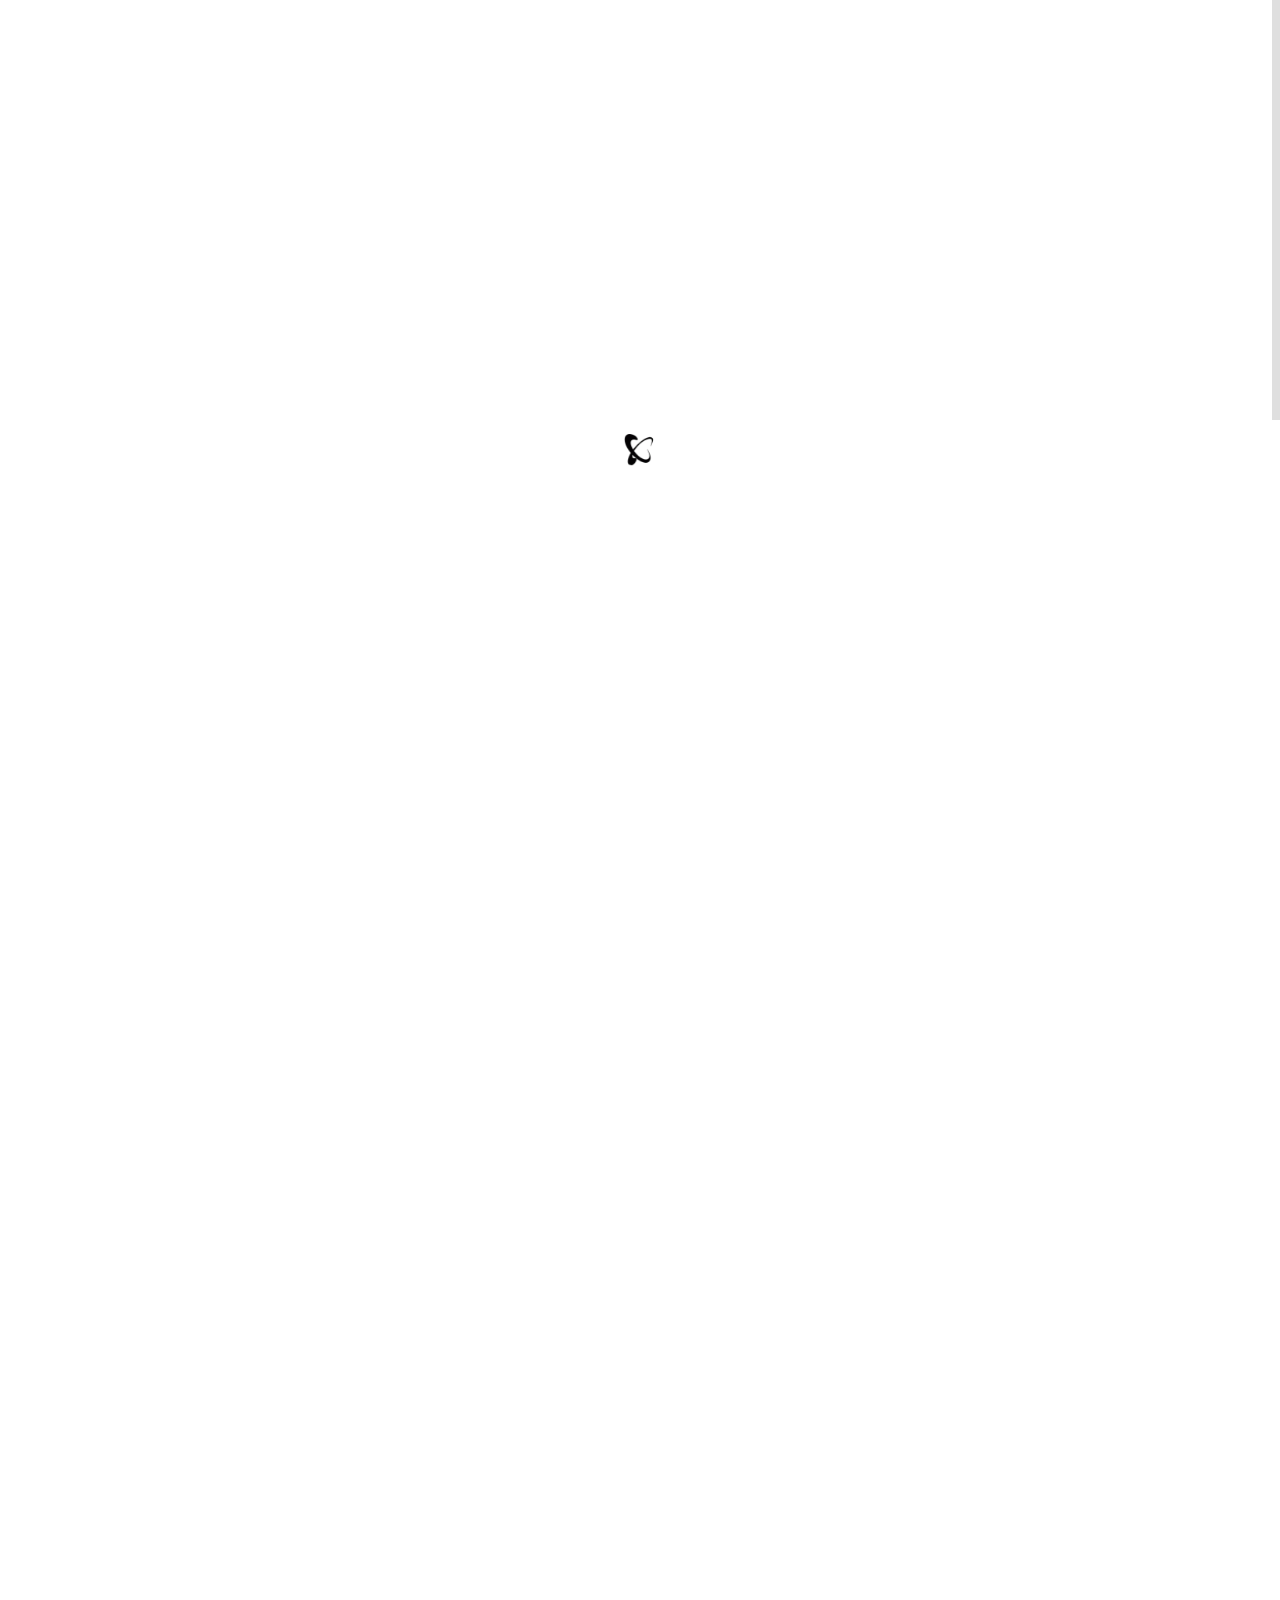
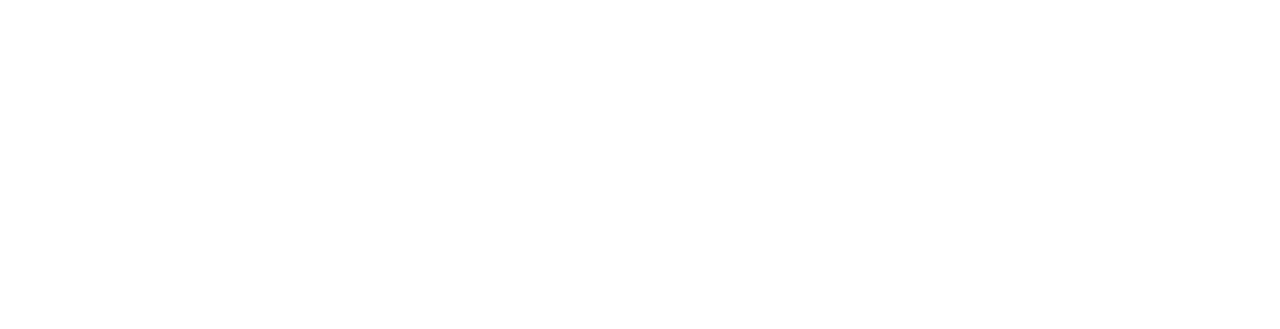
<file: coozies.html>
<!DOCTYPE html>
<html lang="en">
<head>
	
	<meta charset="utf-8">
	<title>Our Coozies</title>
    <meta name="viewport" content="width=device-width, initial-scale=1.0">
	<meta name="description" content="">
	<meta name="author" content="">
	
	<link rel="shortcut icon" href="images/favicon.ico">
    
	<!-- CSS -->
	<link href="css/bootstrap.min.css" rel="stylesheet" type="text/css" />
	<link href="css/flexslider.css" rel="stylesheet" type="text/css" />
	<link href="css/animate.css" rel="stylesheet" type="text/css" media="all" />
    <link href="css/owl.carousel.css" rel="stylesheet">
	<link href="css/style.css" rel="stylesheet" type="text/css" />
	<link href="css/prettyPhoto.css" rel="stylesheet" type="text/css" />
    
	<!-- FONTS -->
	<link href='http://fonts.googleapis.com/css?family=Roboto:400,100,100italic,300,300italic,400italic,500italic,700,500,700italic,900,900italic' rel='stylesheet' type='text/css'>
	<link href="http://netdna.bootstrapcdn.com/font-awesome/4.0.3/css/font-awesome.css" rel="stylesheet">	
    
	<!-- SCRIPTS -->
	<!--[if IE]><script src="http://html5shiv.googlecode.com/svn/trunk/html5.js"></script><![endif]-->
    <!--[if IE]><html class="ie" lang="en"> <![endif]-->
	
	<script src="js/jquery.min.js" type="text/javascript"></script>
	<script src="js/bootstrap.min.js" type="text/javascript"></script>
	<script src="js/jquery.nicescroll.min.js" type="text/javascript"></script>
	<script src="js/superfish.min.js" type="text/javascript"></script>
	<script src="js/jquery.prettyPhoto.js" type="text/javascript"></script>
	<script src="js/jquery.flexslider-min.js" type="text/javascript"></script>
	<script src="js/owl.carousel.js"></script>
	<script src="js/animate.js" type="text/javascript"></script>
	<script src="js/myscript.js" type="text/javascript"></script>

	<!-- Email.Js -->
	<script type="text/javascript">
		(function () {
			// https://dashboard.emailjs.com/admin/account
			emailjs.init({
				publicKey: "JMqcmTAi_82-_1KRs",
			});
		})();
	</script>
	<script type="text/javascript">
		window.onload = function () {
			document.getElementById('contact-form-face').addEventListener('submit', function (event) {
				event.preventDefault();
				// these IDs from the previous steps
				emailjs.sendForm('contact_service', 'contact_form', this)
					.then(() => {
						window.location.reload();
					}, (error) => {
						console.log('FAILED...', error);
					});
			});
		}
	</script>
	<!-- End Email.JS -->

	<script>

		//PrettyPhoto
		jQuery(document).ready(function () {
			$("a[rel^='prettyPhoto']").prettyPhoto();
		});

		//BlackAndWhite
		$(window).load(function () {
			$('.client_img').BlackAndWhite({
				hoverEffect: true, // default true
				// set the path to BnWWorker.js for a superfast implementation
				webworkerPath: false,
				// for the images with a fluid width and height 
				responsive: true,
				// to invert the hover effect
				invertHoverEffect: false,
				// this option works only on the modern browsers ( on IE lower than 9 it remains always 1)
				intensity: 1,
				speed: { //this property could also be just speed: value for both fadeIn and fadeOut
					fadeIn: 300, // 200ms for fadeIn animations
					fadeOut: 300 // 800ms for fadeOut animations
				},
				onImageReady: function (img) {
					// this callback gets executed anytime an image is converted
				}
			});
		});

	</script>
	
	
</head>
<style>
	.grid-container {
		display: grid;
		grid-template-columns: repeat(3, 1fr);
		gap: 0px;
		width: 100vw;
		height: 100vh;
	}

	.grid-item {
		display: flex;
		flex-direction: column;
		align-items: left;
		justify-content: center;
		overflow: hidden;
		/* Prevent overflow of images */
	}

	.grid-item img {
		width: 75%;
		height: auto;

	}

	.caption {
		margin-top: 10px;
		margin-bottom: 10px;
		font-size: 14px;
		font-weight: bold;
		color: #000000;
		text-align: center;
		padding-right: 120px;
	}

	/* On getting mobile view image and text in the center of the colomn */

	/* Responsive design for smaller screens */
	@media (max-width: 767px) {
		.grid-container {
			grid-template-columns: repeat(2, 1fr);
			width: 100vw;
			height: 50vh;
		}

		.grid-item img {
			width: 100%;
			height: auto;
			align-content: center;
			padding-right: 25px;
		}

		.grid-item {
			align-items: center;
		}

		.caption {
			padding-right: 25px;
			white-space: nowrap;
			overflow: hidden;
		}
	}

	@media (max-width: 479px) {
		.grid-container {
			grid-template-columns: repeat(2, 1fr);
			width: 100vw;
			height: 50vh;
		}

		.grid-item img {
			width: 100%;
			height: auto;
			align-content: center;
			padding-right: 25px;
		}

		.grid-item {
			align-items: center;
		}

		.caption {
			padding-right: 25px;
			white-space: nowrap;
			overflow: hidden;
		}
	}
</style>
<body>

<!-- PRELOADER -->
<img id="preloader" src="images/preloader.gif" alt="" />
<!-- //PRELOADER -->
<div class="preloader_hide">

	<!-- PAGE -->
	<div id="page" class="single_page">
	
		<!-- HEADER -->
		<header>
			
			<!-- MENU BLOCK -->
			<div class="menu_block">
			
				<!-- CONTAINER -->
				<div class="container clearfix">
					
					<!-- LOGO -->
					<div class="logo pull-left">
						<a href="index.html"><span class="b1">Rich Dog</span> <span class="b5">Apparal</span></a>
					</div><!-- //LOGO -->
					
					<!-- SEARCH FORM -->
					<!-- SEARCH FORM -->
					
					<!-- MENU -->
					<div class="pull-right">
						<nav class="navmenu center">
							<ul>
								<li class="first scroll_btn"><a href="index.html">Home</a></li>
								<li class="scroll_btn"><a href="index.html#about">About Us</a></li>
								<li class="scroll_btn"><a href="index.html#projects">Apparal</a></li>
								<li class="scroll_btn"><a href="index.html#team">Team</a></li>
								<li class="scroll_btn last"><a href="index.html#contacts">Contacts</a></li>
								<li class="sub-menu active">
									<a href="javascript:void(0);">Pages</a>
									<ul>
										<li><a href="hats.html">Hats</a></li>
										<li class="active"><a href="coozies.html">Coozies</a></li>
									</ul>
								</li>
							</ul>
						</nav>
					</div><!-- //MENU -->
				</div><!-- //MENU BLOCK -->
			</div><!-- //CONTAINER -->
		</header><!-- //HEADER -->
		
		
		<!-- BREADCRUMBS -->
		<section class="breadcrumbs_block clearfix parallax">
			<div class="container center">
				<h2><b>Our</b> Coozies</h2>
				<a href="#contacts">
					<p>To purchase any of our coozies, please contact us at the bottom of the page!</p>
				</a>
			</div>
		</section><!-- //BREADCRUMBS -->
		
		
		<!-- BLOG -->
		<section id="blog">
			
			<!-- CONTAINER -->
			<div class="container">
				
				<!-- ROW -->
				<div class="row">
				
					<!-- BLOG BLOCK -->
					<div class="blog_block col-lg-9 col-md-9 padbot50">

						<div class="grid-container">
							<div class="grid-item">
								<img src="images/RichDog/coozie.jpeg" alt="Image 1">
								<div class="caption">Coozie 1</div>
							</div>
							<div class="grid-item">
								<img src="images/RichDog/bluecoozie.jpeg" alt="Image 2">
								<div class="caption">Coozie 2</div>
							</div>
						</div>
						
						<!-- PAGINATION -->
						<!-- <ul class="pagination clearfix">
							<li class="active"><a href="javascript:void(0);">1</a></li>
							<li><a href="javascript:void(0);">2</a></li>
							<li><a href="javascript:void(0);">3</a></li>
							<li><a href="javascript:void(0);">4</a></li>
							<li><a href="javascript:void(0);">5</a></li>
							<li><a href="javascript:void(0);">. . .</a></li>
							<li><a href="javascript:void(0);">75</a></li>
						</ul> -->
						<!-- //PAGINATION -->
					</div><!-- //BLOG BLOCK -->
				</div><!-- //ROW -->
			</div><!-- //CONTAINER -->
		</section><!-- //BLOG -->
	</div><!-- //PAGE -->

	
	<!-- CONTACTS -->
	<section id="contacts">
	</section><!-- //CONTACTS -->
	
	<!-- FOOTER -->
	<footer>
	
		<!-- CONTAINER -->
		<div class="container">
	
			<!-- ROW -->
			<div class="row" data-appear-top-offset="-200" data-animated="fadeInUp">
	
				<div class="col-lg-4 col-md-4 col-sm-6 padbot30">
					<h4><b>Featured</b> posts</h4>
					<div class="recent_posts_small clearfix">
						<div class="post_item_img_small">
							<img src="images/RichDog/koko.png" alt="" />
						</div>
						<div class="post_item_content_small">
							<a class="title" href="https://www.instagram.com/p/C-Fw8anOgZK/?hl=en">Spoiled & #richdog</a>
							<ul class="post_item_inf_small">
								<li>31 July 2024</li>
							</ul>
						</div>
					</div>
					<div class="recent_posts_small clearfix">
						<div class="post_item_img_small">
							<img src="images/RichDog/ry.png" alt="" />
						</div>
						<div class="post_item_content_small">
							<a class="title" href="https://www.instagram.com/p/C9VFifnOlJ4/?hl=en">Keep your beers cool!</a>
							<ul class="post_item_inf_small">
								<li>12 July 2024</li>
							</ul>
						</div>
					</div>
					<div class="recent_posts_small clearfix">
						<div class="post_item_img_small">
							<img src="images/RichDog/store.png" alt="" />
						</div>
						<div class="post_item_content_small">
							<a class="title"
								href="https://www.instagram.com/p/C8pOXaNugKS/?hl=en">#germanshorthairedpointer</a>
							<ul class="post_item_inf_small">
								<li>25 June 2024</li>
							</ul>
						</div>
					</div>
				</div>
	
				<div class="col-lg-4 col-md-4 col-sm-6 padbot30 foot_about_block">
					<h4><b>About</b> us</h4>
					<p>We value people over profits, quality over quantity, and keeping it real. As such, we deliver an
						unmatched working relationship with our clients.</p>
					<p>Our team is intentionally small, eclectic, and skilled; with our in-house expertise, we provide
						sharp, comfortable, and affordable apparal for all ages</p>
					<ul class="social">
						<h4><b>Socials</b></h4>
						<li><a href="https://www.instagram.com/richdogapparel/"><img src="images/insta.png"></img></a></li>
					</ul>
				</div>
	
				<div class="respond_clear"></div>
	
				<div class="col-lg-4 col-md-4 padbot30">
					<h4><b>Contacts</b> Us</h4>
	
					<h2>By Email</h2>
	
					<!-- CONTACT FORM -->
					<div class="span9 contact_form">
						<div id="note"></div>
						<div id="fields">
							<form id="contact-form-face" class="clearfix" action="#">
								<input type="text" name="from_name" value="Email"
									onFocus="if (this.value == 'Email') this.value = '';"
									onBlur="if (this.value == '') this.value = 'Email';" />
								<textarea name="message" id="emailText"
									onFocus="if (this.value == 'Message') this.value = '';"
									onBlur="if (this.value == '') this.value = 'Message';">Message</textarea>
								<input class="contact_btn" type="submit" value="Send message" />
							</form>
						</div>
	
						<h2>By Phone</h2>
	
						<div class="foot_about_block">
							<p>563-258-1296</p>
						</div>
					</div><!-- //CONTACT FORM -->
				</div>
			</div><!-- //ROW -->
		</div><!-- //CONTAINER -->
	</footer><!-- //FOOTER -->
	
	
	
	</div>
	
	</body>
	
	</html>
</file>
<file: css/style.css>
/*-----------------------------------------------------------------------------------*/
/*	GENERAL STYLING
/*-----------------------------------------------------------------------------------*/
::selection {background: #000; color:#fff;}
::-moz-selection {background: #000; color:#fff;}

footer ::selection {background: #fff; color:#000;}
footer ::-moz-selection {background: #fff; color:#000;}

.breadcrumbs_block ::selection {background: #fff; color:#000;}
.breadcrumbs_block ::-moz-selection {background: #fff; color:#000;}

.cleancode_block ::selection {background: #fff; color:#000;}
.cleancode_block ::-moz-selection {background: #fff; color:#000;}



body {
	overflow-x:hidden;
	position:relative;
	margin: 0;
	padding:0;
	font-family: 'Roboto', sans-serif;
	font-weight:300;
	font-size: 13px;
	line-height: 20px;
	color: #666;
	background-color:#fff;
}
#page {overflow-x:hidden; position:relative; z-index:5;}

.preloader_hide {opacity:0;}
#preloader {position:fixed; left:50%; top:50%; width:32px; height:32px; margin:-16px 0 0 -16px; display:block;}

section {background-color:#fff;}

.container {padding-left:0; padding-right:0;}

.parallax {
	background-position:0 0;
	width:100%;
	background-attachment:fixed !important;
}

a, input, select, textarea {
	vertical-align:top;
	outline:none !important;
	-webkit-appearance: none;
	-webkit-border-radius: 0;
}

select:-moz-focusring {
    color: transparent;
	outline:none !important;
    text-shadow: 0 0 0 #000 !important;
	border:0 !important;
}

textarea {resize: none;}

img {
	outline:0;
	vertical-align:top;
	border:0;
	max-width:100.1%;
	height:auto;
}

a {color:#999; transition: all 0.3s ease-in-out; -webkit-transition: all 0.3s ease-in-out;}
a:hover, a:focus {text-decoration:none; color:#333;}




.margbot0 {margin-bottom:0;}
.margbot5 {margin-bottom:5px !important;}
.margbot10 {margin-bottom:10px;}
.margbot20 {margin-bottom:20px;}
.margbot25 {margin-bottom:25px;}
.margbot30 {margin-bottom:30px !important;}
.margbot40 {margin-bottom:40px;}
.margbot50 {margin-bottom:50px;}
.margbot60 {margin-bottom:60px;}
.margbot70 {margin-bottom:70px;}
.margbot80 {margin-bottom:80px;}

.pad0 {padding:0 !important;}
.padbot0 {padding-bottom:0 !important;}
.padbot10 {padding-bottom:10px !important;}
.padbot20 {padding-bottom:20px !important;}
.padbot30 {padding-bottom:30px !important;}
.padbot40 {padding-bottom:40px !important;}
.padbot50 {padding-bottom:50px !important;}
.padbot60 {padding-bottom:60px !important;}
.padbot70 {padding-bottom:70px !important;}
.padbot80 {padding-bottom:80px !important;}
.padtop0 {padding-top:0 !important;}

.overlay {
	position:absolute;
	z-index:1;
	left:0;
	top:0;
	width:100%;
	height:100%;
	background-color: rgba(48,166,124,0.5);
}
.relative_block {position:relative; z-index:5;}








/*-----------------------------------------------------------------------------------*/
/*	TYPOGRAPHY
/*-----------------------------------------------------------------------------------*/
hr {border-color:#ededed;}

ul, ol {padding:0; margin:0;}
li {padding:0; margin:0; list-style:none;}

p {margin:0 0 20px;}


h1, h2, h3, h4, h5, h6 {
	margin-top:0;
	font-family: 'Roboto', sans-serif;
	text-transform:none;
	font-weight:300;
	color:#333;
}
h1 {margin:0 0 26px; line-height:46px; font-size:46px;}
h2 {margin:0 0 26px; line-height:40px; font-size:40px;}
h2 b {font-weight:500;}
h3 {margin:0 0 21px; line-height:25px; font-size:22px;}
h3 b {font-weight:900;}
h4 {margin:0 0 34px; line-height:25px; font-size:20px;}
h4 b {font-weight:500;}
h5 {margin:0 0 15px; line-height:20px; font-size:15px;}
h6 {margin:0 0 15px; line-height:20px; font-size:12px;}

.center {text-align:center;}
.right {text-align:right;}

.color_text {color:#30a67c;}
.color_dark {color:#505050;}
.color_light {color:#979797;}
.color_white {color:#fff;}
.color_red {color:#c10707;}
.color_yellow {color:#fec400;}

.color_bg {background:#30a67c;}

/* __________ blockquote __________ */
blockquote {position:relative; margin: 0 0 13px; padding:0 0 0 47px; border:0; font-style:italic; font-size:16px; color:#979797;}
blockquote:before {content:'“'; position:absolute; left:15px; top:13px; font-style:italic; font-size:70px; color:#979797;}






/*-----------------------------------------------------------------------------------*/
/*	SHORTCODES
/*-----------------------------------------------------------------------------------*/
/* __________ Buttons __________ */
.btn {
	margin: 0;
	padding: 24px 27px 22px;
	border:2px solid #ccc;
	border-radius: 0;
	box-shadow: none;
	text-transform:uppercase;
	font-weight: 900;
	line-height: 20px;
	font-size: 13px;
	color:#999;
	text-shadow: none;
	background-image: none !important;
	transition: all 0.3s ease-in-out;
	-webkit-transition: all 0.3s ease-in-out;
}
.btn:focus, .btn:hover {color:#333; border-color:#333;}

.btn-active {background-color:#888888; color:#fff; border-color:#1c1c1c;}
.btn-active:hover {color:#fff;}


.btn-lg {padding:19px 30px; font-size:18px;}
.btn-sm {padding: 6px 20px 5px; font-size:13px;}
.btn-xs {padding: 2px 15px 3px; font-size:11px;}


.btn_shortcodes .btn {margin:0 7px 10px 0;}
.btn_shortcodes .btn:last-child {margin-right:0;}


.ie .btn, .ie .btn-default {filter:none !important;}






/* __________ breadcrumb __________ */
.breadcrumbs_block {
	padding:81px 0;
	background-image:url(../images/clean_code_bg.jpg);
	background-repeat:no-repeat;
	background-size:cover;
}
.breadcrumbs_block h2 {
	margin-bottom:15px;
	line-height:80px;
	font-size:80px;
	color:#fff;
}
.breadcrumbs_block p {
	margin:0;
	line-height:34px;
	font-size:26px;
	color:#999;
}










/*-----------------------------------------------------------------------------------*/
/*	HEADER
/*-----------------------------------------------------------------------------------*/
header {
	position:relative;
	height:80px;
	background-color:#fff;
}


/* __________ Logo __________ */
.logo {float:left;}
.logo a {
	text-transform:uppercase;
	line-height:80px;
	font-size:26px;
	color:#333;
}
.logo a span {
	display:inline-block;
	padding-right:18px;
}
.logo a span.b1 {font-weight:900;}
.logo a span.b2 {font-weight:700;}
.logo a span.b3 {font-weight:400;}
.logo a span.b4 {font-weight:300;}
.logo a span.b5 {font-weight:100;}




/* __________ Menu __________ */
.menu_block {
	position:fixed;
	z-index:9999;
	left:0;
	top:0;
	right:0;
	height:80px;
	width:100%;
	background-color:#fff;
	box-shadow:0 2px 3px rgba(0,0,0,0.1);
}

.navmenu ul li {
	position:relative;
	display:inline-block;
}
.navmenu ul li a {
	display:block;
	margin:0 0 0 -3px;
	padding:30px 20px;
	text-transform:uppercase;
	font-weight:900;
	line-height:20px;
	font-size:13px;
	color:#666;
	transition: all 0.3s ease-in-out; 
	-webkit-transition: all 0.3s ease-in-out;
}
.navmenu li:hover a,
.navmenu li.active a {
	color:#333;
}

/* Sub menu */
.sub-menu ul {
	display: none;
	position: absolute;
	z-index: 9990;
	width: 180px;
	left: 50%;
	top: 100%;
	padding: 0;
	margin: 0 0 0 -90px;
}
.sub-menu.last ul {right:0; left:auto;}
.sub-menu ul:before {
	content:'';
	position:absolute;
	left:50%;
	top:-6px;
	margin-left:-5px;
	width: 0;
    height: 0;
    border-left: 6px solid transparent;
    border-right: 7px solid transparent;
    border-bottom: 6px solid #1c1c1c;
}

.sub-menu ul li  {
	margin:0;
	padding:0;
	width:100%;
	border-top: 0;
}
.sub-menu ul li a {
	position:relative;
	margin:0;
	padding: 15px 5px 14px 21px;
	font-weight:400;
	text-align:left;
	font-size:12px;
	color:#999 !important;
	background:#1c1c1c;
	border-bottom:1px solid #282828;
}
.sub-menu ul li:last-child a {border-bottom:0;}

.sub-menu ul li.active a, .sub-menu ul li a:hover {color:#fff !important; background:#161616;}







/*-----------------------------------------------------------------------------------*/
/*	SEARCH FORM TOP
/*-----------------------------------------------------------------------------------*/
#search-form form {
	position:relative;
	height:40px;
	margin:20px 0 20px 19px;
	padding-left:49px;
	border-left:1px solid #ccc;
	font-family: FontAwesome;
}
#search-form form:before {
	content: "\f002";
	position:absolute;
	left:29px;
	top:-2px;
	height:40px;
	line-height:40px;
	font-size:15px;
	color:#cccc;
}

#search-form input {
	width:42px;
	margin:0;
	padding:11px 0;
	text-transform:none;
	font-family: 'Roboto', sans-serif;
	font-weight:300;
	line-height:20px;
	font-size: 13px;
	color: #999;	
	background: none;
	border: 0;
	box-shadow: none;	 
	transition: all 0.3s ease-in-out; 
	-webkit-transition: all 0.3s ease-in-out;
}
#search-form input:focus {
	width:140px;
	padding: 11px 20px 11px 0;
}









/*-----------------------------------------------------------------------------------*/
/*	HOME
/*-----------------------------------------------------------------------------------*/
#home {position:relative;}






/*-----------------------------------------------------------------------------------*/
/*	ABOUT
/*-----------------------------------------------------------------------------------*/
#about {padding-top:70px;}

/* __________ Services __________ */
.services_block {padding:7px 0 0;}

.services_item {
	display:block;
	cursor:default;
}

.services_item p {
	position:relative;
	margin-bottom:15px;
	padding-bottom:19px;
	text-transform:none;
	font-weight:300;
	font-size:20px;
	color:#333;
}
.services_item p b {font-weight:400;}
.services_item p:before {
	content:'';
	position:absolute;
	left:0;
	bottom:0;
	width:30px;
	height:2px;
	background-color:#ccc;
}

.services_item span {
	display:block;
	padding-bottom:9px;
	font-weight:300;
	font-size:14px;
	color:#666;
}




/* __________ Clean Code __________ */
.cleancode_block {
	padding:96px 0 78px;
	background-image:url(../images/clean_code_bg.jpg);
	background-size:cover;
	background-position:0 0;
	background-attachment:fixed !important;
}

.cleancode_block .tab-content {
	overflow:hidden;
	padding: 0;
	margin:0 0 80px;
}
.cleancode_block p.title {
	margin:0 0 17px;
	font-weight:100;
	line-height:80px;
	font-size:80px;
	color:#fff;
}
.cleancode_block p.title b {font-weight:500;}

.cleancode_block span {
	font-weight:300;
	line-height:34px;
	font-size:26px;
	color:#999;
}
.cleancode_block .tab-pane {
	display:block;
	height:0;
	transform:translateY(-50%);
	-o-transform:translateY(-50%);
	-ms-transform:translateY(-50%);
	-webkit-transform:translateY(-50%);
	transition: all 0.5s ease-in-out; 
	-webkit-transition: all 0.5s ease-in-out;
}
.cleancode_block .tab-pane.active {
	height:auto;
	transform:translateY(0);
	-o-transform:translateY(0);
	-ms-transform:translateY(0);
	-webkit-transform:translateY(0);
}

.ie .cleancode_block .tab-pane {display:none;}
.ie .cleancode_block .tab-pane.active {display:block;}


.cleancode_block .nav-tabs {
	margin:0 -15px;
	border:0;
}
.cleancode_block .nav-tabs li {
	margin:0;
	padding:0 15px;
}
.cleancode_block .nav-tabs li a {
	width:170px;
	height:170px;
	margin:0;
	padding:54px 0 0;
	text-align:center;
	border:0 !important;
	border-radius:0;
	transition: background-color 0.3s ease-in-out;
	-webkit-transition: background-color 0.3s ease-in-out;
}
.cleancode_block .nav-tabs li a i {
	display:block;
	width:60px;
	height:60px;
	margin:0 auto;
	background-repeat:no-repeat;
	background-position:0 -60px;
	background-size:100% auto;
	-webkit-background-size:100% auto;
	transition: transform 0.2s ease-in-out; 
	-webkit-transition: -webkit-transform 0.2s ease-in-out;
}
.cleancode_block .nav-tabs li a.i1 i {background-image:url(../images/i1.png);}
.cleancode_block .nav-tabs li a.i2 i {background-image:url(../images/i2.png);}
.cleancode_block .nav-tabs li a.i3 i {background-image:url(../images/i3.png);}
.cleancode_block .nav-tabs li a.i4 i {background-image:url(../images/i4.png);}
.cleancode_block .nav-tabs li a.i5 i {background-image:url(../images/i5.png);}
.cleancode_block .nav-tabs li a.i6 i {background-image:url(../images/i6.png);}

.nav-tabs li a:hover,
.nav-tabs li a:focus {
	background-color:transparent;
}
.nav-tabs li.active a,
.nav-tabs li.active a:hover,
.nav-tabs li.active a:focus {
	background-color:#fff;
}

.nav-tabs li a:hover i {
	background-position:0 -120px;
	transform:translateY(-10px);
	-o-transform:translateY(-10px);
	-ms-transform:translateY(-10px);
	-webkit-transform:translateY(-10px);
}
.nav-tabs li.active a i {
	background-position:0 0;
	transform:translateY(-16px);
	-o-transform:translateY(-16px);
	-ms-transform:translateY(-16px);
	-webkit-transform:translateY(-16px);
}

.cleancode_block .nav-tabs li a span {
	display:block;
	font-family: 'Roboto', sans-serif;
	font-weight:400;
	line-height:20px;
	font-size:20px;
	color:#333;
	opacity:0;
	transform:translateY(-30px);
	-o-transform:translateY(-30px);
	-ms-transform:translateY(-30px);
	-webkit-transform:translateY(-30px);
	transition: all 0.5s ease-in-out; 
	-webkit-transition: all 0.5s ease-in-out;
}
.nav-tabs li.active a span {
	opacity:1;
	transform:translateY(-6px);
	-o-transform:translateY(-6px);
	-ms-transform:translateY(-6px);
	-webkit-transform:translateY(-6px);
}


/* __________ Multi Purpose __________ */
.purpose_block {padding:72px 0 0;}

.purpose_block p {
	margin-bottom:26px;
	font-weight:300;
	line-height:26px;
	font-size:17px;
	color:#666;
}
.purpose_block .btn {margin-top:30px; margin-right:16px;}
.purpose_block .btn-active {overflow:hidden;}
.purpose_block .btn-active span:before {
	content: attr(data-hover);
	position: absolute;
	top: 100%;
	left:0;
	width:100%;
	text-transform:uppercase;
	text-align:center;
	font-weight: 900;
	line-height:20px;
	font-size:13px;
	color:#888888;
	transition: all 0.3s ease-in-out; 
	-webkit-transition: all 0.3s ease-in-out;
}
.purpose_block .btn-active:hover span:before {color:#fff;}
.purpose_block .btn-active span {
	position: relative;
	display: inline-block;
	transition: all 0.3s ease-in-out; 
	-webkit-transition: all 0.3s ease-in-out;
}
.purpose_block .btn-active:hover span,
.purpose_block .btn-active:focus span {
	color:#888888;
	-webkit-transform: translateY(-100%);
	-moz-transform: translateY(-100%);
	transform: translateY(-100%);
}

.purpose_block .ipad_img1 {margin-top:-116px;}






/*-----------------------------------------------------------------------------------*/
/*	FEATURED WORKS
/*-----------------------------------------------------------------------------------*/
#projects {padding-top:47px;}

.work_item {
	position:relative;
	transition: all 0.3s ease-in-out; 
	-webkit-transition: all 0.3s ease-in-out;
}
.owl-item:hover .work_item {
	transform:scale(0.95);
	-o-transform:scale(0.95);
	-ms-transform:scale(0.95);
	-webkit-transform:scale(0.95);
}

.work_item .work_description {
	position:absolute;
	z-index:20;
	left:0;
	top:0;
	width:100%;
	height:100%;
	text-align:center;
	opacity:0;
	background-color:rgba(0,0,0,0.8);
	transition: all 0.3s ease-in-out; 
	-webkit-transition: all 0.3s ease-in-out;
}
.work_item:hover .work_description {opacity:1;}
.work_item .work_description .work_descr_cont {
	position:absolute;
	left:0;
	top:50%;
	width:100%;
	opacity:0;
	transform:translateY(-100%);
	-o-transform:translateY(-100%);
	-ms-transform:translateY(-100%);
	-webkit-transform:translateY(-100%);
	transition: all 0.3s ease-in-out; 
	-webkit-transition: all 0.3s ease-in-out;
}
.work_item:hover .work_description .work_descr_cont {
	opacity:1;
	transform:translateY(-50%);
	-o-transform:translateY(-50%);
	-ms-transform:translateY(-50%);
	-webkit-transform:translateY(-50%);
}
.work_item .work_description a {
	display:block;
	margin:0 0 6px;
	font-weight:300;
	line-height:24px;
	font-size:24px;
	color:#fff;
}
.work_item .work_description span {
	color:#666;
}

.work_item a.zoom {
	position:absolute;
	z-index:30;
	left:50%;
	bottom:0;
	width:60px;
	height:36px;
	margin-left:-30px;
	opacity:0;
	background-image:url(../images/zoom.png);
	background-repeat:no-repeat;
	background-position:0 0;
	background-size:100% auto;
	-webkit-background-size:100% auto;
	transition: bottom 0.3s ease-in-out, opacity 0.3s ease-in-out; 
	-webkit-transition: bottom 0.3s ease-in-out, opacity 0.3s ease-in-out;
}
.work_item:hover a.zoom {
	bottom:56px;
	opacity:1;
}
.work_item a.zoom:hover {background-image:url(../images/zoom_h.png);}



/* __________ WORKS DETAILS __________ */
#project_prev,
#project_close,
#project_next {
	position:relative;
	z-index:1;
	display: inline-block;
	width:50px;
	height:50px;
	margin:0 -2px 0 -3px;
	border:2px solid #ccc;
	font-family: FontAwesome;
	transition: all 0.2s ease-in-out; 
	-webkit-transition: all 0.2s ease-in-out;
}
#project_prev:hover, #project_close:hover, #project_next:hover {z-index:2; border-color:#333;}
#project_prev i,
#project_close i,
#project_next i {
	line-height:46px;
	font-size:26px;
	color:#ccc;
	transition: all 0.2s ease-in-out; 
	-webkit-transition: all 0.2s ease-in-out;
}
#project_close i {margin:0 -2px;}
#project_prev:hover i, #project_close:hover i, #project_next:hover i {color:#333;}

#project_prev.first, #project_next.last {cursor:default;}
#project_prev.first:hover, #project_next.last:hover {border-color:#ccc;}
#project_prev.first:hover i, #project_next.last:hover i {color:#ccc;}


ul.project_info li {
	margin-bottom:3px;
	font-style:italic;
	color:#505050;
}
ul.project_info li span {color:#979797;}
ul.project_info li span {color:#979797;}

.project_shared {padding:15px 0;}
.project_shared a {
	display:inline-block;
	width:36px;
	height:36px;
	margin-right:5px;
	border:1px solid #ccc;
	text-align:center;
	line-height:34px;
	font-size:20px;
	color:#ccc;
}
.project_shared a:hover {border-color:#333; color:#333;}



/* __________ Our Clients __________ */
.our_clients {padding:71px 0 78px;}

.our_clients .client_img {
	opacity:0.5;
	transition: all 0.3s ease-in-out; 
	-webkit-transition: all 0.3s ease-in-out;
}
.our_clients .client_img:hover {opacity:1;}









/*-----------------------------------------------------------------------------------*/
/*	OUR TEAM
/*-----------------------------------------------------------------------------------*/
#team {
	padding:75px 0 100px;
	background-image:url(../images/team_bg.jpg);
	background-size:cover;
	background-attachment:fixed !important;
}

.crewman_item {
	position:relative;
	margin:0 15px;
}
.crewman_item .crewman_descr {
	position:absolute;
	z-index:20;
	left: 0px;
	top:0;
	width:100.3%;
	height:100%;
	text-align:center;
	opacity:0;
	background-color:rgba(0,0,0,0.8);
	transition: all 0.5s ease-in-out; 
	-webkit-transition: all 0.5s ease-in-out;
}
.crewman_item:hover .crewman_descr {opacity:1;}
.crewman_item .crewman_descr .crewman_descr_cont {
	position:absolute;
	left:0;
	top:50%;
	width:100%;
	opacity:0;
	transform:translateY(-100%);
	-o-transform:translateY(-100%);
	-ms-transform:translateY(-100%);
	-webkit-transform:translateY(-100%);
	transition: all 0.5s ease-in-out; 
	-webkit-transition: all 0.5s ease-in-out;
}
.crewman_item:hover .crewman_descr .crewman_descr_cont {
	opacity:1;
	transform:translateY(-50%);
	-o-transform:translateY(-50%);
	-ms-transform:translateY(-50%);
	-webkit-transform:translateY(-50%);
}
.crewman_item .crewman_descr p {
	margin:0 0 6px;
	font-weight:300;
	line-height:24px;
	font-size:24px;
	color:#fff;
}
.crewman_item .crewman_descr span {
	color:#666;
}

.crewman_item .crewman_social {
	position:absolute;
	z-index:30;
	left:0;
	bottom:0;
	width:100%;
	opacity:0;
	text-align:center;
	transition: bottom 0.5s ease-in-out, opacity 0.5s ease-in-out; 
	-webkit-transition: bottom 0.5s ease-in-out, opacity 0.5s ease-in-out;
}
.crewman_item .crewman_social a {
	display:inline-block;
	width:60px;
	height:60px;
	margin:0 7px 0 10px;
	border:2px solid #333;
	border-radius:50%;
	line-height:58px;
	font-size:26px;
	color:#333;
}
.crewman_item:hover .crewman_social {
	bottom:56px;
	opacity:1;
}
.crewman_item .crewman_social a:hover {
	color:#fff;
	border-color:#fff;
}







/*-----------------------------------------------------------------------------------*/
/*	TESTIMONIALS
/*-----------------------------------------------------------------------------------*/
#news {padding:75px 0 50px;}

.testimonials{margin-bottom:77px;}
.testim_content {
	font-weight:300;
	line-height:38px;
	font-size:26px;
	color:#333;
}
.testim_author {
	padding-top:46px;
	font-weight:300;
	font-size:16px;
	color:#666;
}
.testim_author b {
	font-weight:500;
	color:#333;
}






/*-----------------------------------------------------------------------------------*/
/*	RECENT POSTS
/*-----------------------------------------------------------------------------------*/
.post_item_img {position:relative;}
.post_item_img:before {
	content:'';
	position:absolute;
	z-index:25;
	left:0;
	top:0;
	width:100%;
	height:100%;
	transition: all 0.3s ease-in-out; 
	-webkit-transition: all 0.3s ease-in-out;
}
.post_item:hover .post_item_img:before {background-color:rgba(0,0,0,0.8);}
.post_item_content {padding:23px 0 0;}
.post_item_content a.title {
	font-weight:300;
	line-height:34px;
	font-size:24px;
	color:#333;
}
.post_item_inf {padding-top:2px;}
.post_item_inf li {
	display:inline-block;
	padding-right:12px;
	color:#ccc;
}
.post_item_inf a {
	padding-right:12px;
	font-weight:300;
	font-size:14px;
}
.post_item_img a.link {
	position:absolute;
	z-index:30;
	left:50%;
	bottom:30%;
	width:60px;
	height:36px;
	margin:0 0 -18px -30px;
	opacity:0;
	background-image:url(../images/zoom.png);
	background-repeat:no-repeat;
	background-position:0 0;
	background-size:100% auto;
	-webkit-background-size:100% auto;
	transition: bottom 0.3s ease-in-out, opacity 0.3s ease-in-out; 
	-webkit-transition: bottom 0.3s ease-in-out, opacity 0.3s ease-in-out;
}
.post_item:hover .post_item_img a.link {
	bottom:50%;
	opacity:1;
}
.post_item_img a.link:hover {background-image:url(../images/zoom_h.png);}


/* __________ Recent Posts Small __________ */
.recent_posts_small {margin-bottom:15px;}
.post_item_img_small {
	overflow:hidden;
	float:left;
	width:70px;
	height:50px;
	margin:2px 15px 13px 0;
}
.post_item_img_small img {
	width:auto;
	max-width:none;
	height:100%;
	transition: opacity 0.3s ease-in-out; 
	-webkit-transition: opacity 0.3s ease-in-out;
}
.recent_posts_small:hover .post_item_img_small img {opacity:0.5;}
.post_item_content_small a.title {
	display:block;
	line-height:17px;
	font-size:14px;
	color:#ccc;
}
.post_item_content_small a.title:hover {color:#666;}
.post_item_inf_small li {
	display:inline-block;
	padding-top:4px;
	padding-right:10px;
	line-height:17px;
	font-size:11px;
	color:#666;
}



/* __________ Recent Posts Sidebar __________ */
.recent_posts_widget {margin-bottom:25px;}
.post_item_img_widget {
	overflow:hidden;
	width:270px;
	height:180px;
	margin-bottom:16px;
	background-color:#000;
}
.post_item_img_widget img {
	width:auto;
	max-width:none;
	height:100%;
	transition: opacity 0.3s ease-in-out; 
	-webkit-transition: opacity 0.3s ease-in-out;
}
.recent_posts_widget:hover .post_item_img_widget img {opacity:0.5;}

.post_item_content_widget a.title {
	display:block;
	line-height:21px;
	font-size:18px;
	color:#333;
}
.post_item_content_widgeta.title:hover {color:#666;}
.post_item_inf_widget li {
	display:inline-block;
	padding-top:12px;
	padding-right:10px;
	line-height:17px;
	font-size:11px;
	color:#999;
}









/*-----------------------------------------------------------------------------------*/
/*	FOOTER
/*-----------------------------------------------------------------------------------*/
#contacts {
	position: relative;
	z-index:0;
	padding:0;
	background:transparent;
}

footer {
	overflow:hidden;
	position:fixed;
	z-index:1;
	bottom:0;
	left:50%;
	opacity:0;
	width:100.3%;
	padding:60px 0 10px;
	color:#999;
	background-color:#1c1c1c;
	transform: translateX(-50%);
	-ms-transform: translateX(-50%);
	-webkit-transform: translateX(-50%);
}
footer h4 {color:#fff;}



/* __________ Footer About Block __________ */
.foot_about_block p {
	margin-bottom:24px;
	padding-right:71px;
	line-height:24px;
	font-size:12px;
}






/*-----------------------------------------------------------------------------------*/
/*	MAP
/*-----------------------------------------------------------------------------------*/
#map {
	position:fixed;
	z-index:3;
	bottom:-100%;
	left:0;
	right:0;
	height:401px;
	transition: all 0.3s ease-in-out; 
	-webkit-transition: all 0.3s ease-in-out;
}
#map iframe {width:100%; height:399px;}
#map.showed {bottom:0;}



.map_hide {
	position:absolute;
	left:50%;
	z-index:20;
	display: block;
	width:50px;
	height:50px;
	margin-left:525px;
	background-color:#333;
	font-family: FontAwesome;
	text-align:center;
}
.map_hide:hover {background-color:#fff;}
.map_hide i {
	line-height:46px;
	font-size:26px;
	color:#fff;
	transition: all 0.3s ease-in-out; 
	-webkit-transition: all 0.3s ease-in-out;
}
.map_hide i {margin:0 -2px;}
.map_hide:hover i {color:#333;}






/*-----------------------------------------------------------------------------------*/
/*	SOCIAL BUTTONS
/*-----------------------------------------------------------------------------------*/
.social li {
	display:inline-block;
	margin:0 7px 10px 0;
}
.social li a {
	display:block;
	width:50px;
	height:50px;
	border:2px solid #242424;
	text-align:center;
	line-height:46px;
	font-size:23px;
	color:#333;
	border-radius: 50%;
}
.social li a:hover {
	color:#ffffff;
	border-color:#ffffff;
}








/*-----------------------------------------------------------------------------------*/
/*	CONTACT FORM
/*-----------------------------------------------------------------------------------*/
/* __________ Contact Form __________ */
textarea,
input[type="text"] {
	width:100%;
	margin:0 0 10px;
	padding: 10px 8px;
	text-transform:none;
	font-family: 'Roboto', sans-serif;
	font-weight:400;
	line-height:20px;
	font-size: 12px;
	color: #888888;
	font-style:normal;
	border-radius: 0;	
	background: none;
	border: 2px solid #888888;
	box-shadow: none;
	transition: border-color 0.3s ease-in-out; 
	-webkit-transition: border-color 0.3s ease-in-out;
}
textarea {
	overflow:hidden;
	min-height:95px;
	resize: none;
}
textarea,
input[type="text"].last {margin-right:0;
}


textarea:focus,
input[type="text"]:focus,
input[type="password"]:focus,
input[type="datetime"]:focus,
input[type="datetime-local"]:focus,
input[type="date"]:focus,
input[type="month"]:focus,
input[type="time"]:focus,
input[type="week"]:focus,
input[type="number"]:focus,
input[type="email"]:focus,
input[type="url"]:focus,
input[type="search"]:focus,
input[type="tel"]:focus,
input[type="color"]:focus {
	outline: 0;
	box-shadow: none;
	color:#666;
	border-color:#ccc;
}


.contact_btn {
	display:inline-block;
	cursor:pointer;
	margin: 0 7px 10px 0;
	padding:13px 30px;
	border: 2px solid #888888;
	border-radius: 0;
	box-shadow: 0;
	text-shadow:none;
	text-decoration:none;
	text-transform:uppercase;
	font-family: 'Roboto', sans-serif;
	font-weight:900;
	line-height:20px;
	font-size:13px;
	color:#888888;
	background: none; 
	transition: all 0.3s ease-in-out;
	-webkit-transition: all 0.3s ease-in-out;
}
.contact_btn.active, .contact_btn:hover {background: none; color:#fff; border-color:#ccc;}

.notification_error {color:#30a67c;}








/*-----------------------------------------------------------------------------------*/
/*	BLOG
/*-----------------------------------------------------------------------------------*/
.single_page #blog {padding-top:50px;}


.blog_block hr {border-top:2px solid #e9e9e9;}



/* __________ Blog Post __________ */
.blog_post_img {
	overflow:hidden;
	float:left;
	position:relative;
	width:470px;
	height:369px;
	margin-right:30px;
	background-color:#000;
}
.blog_post_img img {
	width:auto;
	max-width:none;
	height:100%;
	transition: all 0.3s ease-in-out;
	-webkit-transition: all 0.3s ease-in-out;
}
.blog_post:hover .blog_post_img img {opacity:0.5;}

.blog_post a.zoom {
	position:absolute;
	z-index:30;
	left:50%;
	bottom:50px;
	width:60px;
	height:36px;
	margin:0 0 -30px -30px;
	opacity:0;
	background-image:url(../images/zoom.png);
	background-repeat:no-repeat;
	background-position:0 0;
	background-size:100% auto;
	-webkit-background-size:100% auto;
	transition: bottom 0.3s ease-in-out, opacity 0.3s ease-in-out; 
	-webkit-transition: bottom 0.3s ease-in-out, opacity 0.3s ease-in-out;
}
.blog_post:hover a.zoom {
	bottom:50%;
	opacity:1;
}
.blog_post a.zoom:hover {background-image:url(../images/zoom_h.png);}

.blog_post_descr hr {
	border-color:#e9e9e9;
	margin:25px 0;
}
.blog_post_date {
	margin-top:-3px;
	text-transform:uppercase;
	line-height:14px;
	font-size:11px;
}

.blog_post_title {
	display:block;
	padding-bottom:19px;
	line-height:36px;
	font-size:30px;
	color:#333;
}
.blog_post_title:hover {color:#666;}

.blog_post_info li {position:relative; display:inline-block; padding-right:22px;}
.blog_post_info li:before {content:''; position:absolute; right:9px; top:4px; height:12px; width:1px; background-color:#d3d3d3;}
.blog_post_info li:last-child:before {display:none;}
.blog_post_info li a {font-size:14px;}
.blog_post_content {
	padding-bottom:18px;
	line-height:26px;
	font-size:17px;
}
.blog_post .read_more_btn {
	font-weight:500;
	font-size:16px;
	color:#333;
}
.blog_post .read_more_btn:hover {color:#666;}



/* __________ Pagination __________ */
.pagination {
	display:block;
	margin:0 0 50px;
	padding:0;
	border-radius:0;
}
.pagination li {
	float:left;
	width:68px;
	height:70px;
}
.pagination li a {
	float:none;
	display:block;
	margin:0;
	padding:0;
	border:0;
	font-weight:900;
	text-align:center;
	line-height:68px;
	font-size:20px;
	color:#999;
}
.pagination li a:focus,
.pagination li a:hover {
	background:none !important;
	color:#333 !important;
}
.pagination li.active a {
	border:2px solid #333 !Important;
	font-size:26px;
	color:#333 !important;
	background:none !important;
}








/* __________ Single Blog Post __________ */
.single_blog_post_date {
	margin:-2px 0 -4px;
	line-height:13px;
	font-size:11px;
	color:#999;
}
.single_blog_post_title {
	padding-bottom:12px;
	line-height:60px;
	font-size:50px;
	color:#333;
}

.single_blog_post_info {padding-bottom:20px;}
.single_blog_post_info li {
	position:relative;
	display:inline-block;
	padding:0 25px 4px 0;
}
.single_blog_post_info li:before {
	content:'';
	position:absolute;
	right:9px;
	top:4px;
	height:12px;
	width:1px;
	background-color:#d3d3d3;
}
.single_blog_post_info li:last-child:before {display:none;}
.single_blog_post_info li a {font-size:14px;}

.single_blog_post_img img {
	margin-bottom:23px;
	width:100%;
}

.single_blog_post_content {
	line-height:26px;
	font-size:17px;
}



/* __________ Single Blog Post Tags __________ */
.single_blog_post_tags li {
	display:inline-block;
	margin:0 3px 5px 0;
}
.single_blog_post_tags li a {
	display:block;
	padding:9px 19px;
	font-size:16px;
	border:1px solid #e9e9e9;
	transition: color 0.3s ease-in-out, border-color 0.3s ease-in-out;
	-webkit-transition: color 0.3s ease-in-out, border-color 0.3s ease-in-out;
}
.single_blog_post_tags li a:hover {
	padding:8px 18px;
	border:2px solid #333;
}





/* __________ Comments __________ */
#comments .avatar {
	overflow:hidden;
	margin:3px 30px 0 0;
	width:70px;
	height:70px;
	border:1px solid #efefef;
}
#comments .avatar img {width:100%;}

.comment_right {display:table;}
.comment_info {padding-bottom:11px;}
#comments .comment_author {
	font-weight:500;
	font-size:16px;
	color:#333;
}
#comments .comment_date {color:#999; font-size:11px;}
#comments .comment_inf_sep {
	padding:0 12px;
	font-size:16px;
	color:#ccc;
}
#comments .comment_right p {font-size:12px;}


#comment_form textarea,
#comment_form input[type="text"] {
	padding:10px 8px 11px;
	border-color:#e9e9e9;
	text-transform:uppercase;
	font-size:11px;
	color:#666;
}
#comment_form textarea {min-height:140px;}
#comment_form .contact_btn {
	background-color:#1c1c1c;
	color:#fff;
}
#comment_form .contact_btn:hover {background-color:#ccc;}

.comment_note {padding-top:11px; font-size:12px;}







/*-----------------------------------------------------------------------------------*/
/*	Portfolio Single
/*-----------------------------------------------------------------------------------*/
.single_page #portfolio {padding-top:50px;}


.portfolio_block hr {border-top:2px solid #e9e9e9;}



/* __________ Single Portfolio Post __________ */
.single_portfolio_post_title {
	padding-bottom:20px;
	line-height:40px;
	font-size:40px;
	color:#333;
}










/*-----------------------------------------------------------------------------------*/
/*	SIDEBAR
/*-----------------------------------------------------------------------------------*/
.sidepanel {margin-bottom:25px;}

.sidebar hr {
	border-color:#e9e9e9;
	margin:25px 0;
}


/* __________ Widjet Meta __________ */
.widget_meta li {
	position:relative;
	padding:13px 10px 12px 30px;
	border-top:1px solid #e9e9e9;
}
.widget_meta li:last-child {border-bottom:1px solid #e9e9e9;}
.widget_meta li:before {
	content:'°';
	position:absolute;
	left:10px;
	top:20px;
	font-size:27px;
	color:#ccc;
	transition: all 0.3s ease-in-out;
	-webkit-transition: all 0.3s ease-in-out;
}
.widget_meta li:hover:before {color:#333;}
.widget_meta li a {
	display:inline-block;
	line-height:24px;
	font-size:20px;
	color:#666;
}
.widget_meta li a:hover {color:#333;}




/* __________ Popular Tags __________ */
.widget_tags li {
	display:inline-block;
	margin:0 3px 5px 0;
}
.widget_tags li a {
	display:block;
	padding:9px 19px;
	font-size:16px;
	border:1px solid #e9e9e9;
	transition: color 0.3s ease-in-out, border-color 0.3s ease-in-out;
	-webkit-transition: color 0.3s ease-in-out, border-color 0.3s ease-in-out;
}
.widget_tags li a:hover {
	padding:8px 18px;
	border:2px solid #333;
}



/* __________ Text Widget __________ */
.widget_text p {
	line-height:26px;
	font-size:16px;
}



/* __________ Work Info __________ */
.work_info {padding-bottom:25px;}
.work_info li {
	padding-bottom:6px;
	font-size:14px;
	color:#999;
}
.work_info li a {color:#333;}


/* __________ Shared __________ */
.shared li {
	display:inline-block;
	margin:0 7px 10px 0;
}
.shared li a {
	display:block;
	width:50px;
	height:50px;
	padding:1px;
	border:1px solid #e9e9e9;
	text-align:center;
	line-height:46px;
	font-size:23px;
	color:#ccc;
	transition: color 0.3s ease-in-out, border-color 0.3s ease-in-out;
	-webkit-transition: color 0.3s ease-in-out, border-color 0.3s ease-in-out;
}
.shared li a:hover {
	padding:0;
	color:#333;
	border:2px solid #242424;
}









/*-----------------------------------------------------------------------------------*/
/*	RESPONSIVE STYLES
/*-----------------------------------------------------------------------------------*/

@media screen and (-webkit-min-device-pixel-ratio:0) { 
	.parallax, .cleancode_block, #team, .top_slider .slide1, .top_slider .slide2, .top_slider .slide3 {background-attachment:scroll !important; background-position:0 0;}
	.top_slider .slide1, .top_slider .slide2, .top_slider .slide3 {background-size:cover !important;}

}

@media (max-width: 1024px) {

	
}

@media (min-width: 992px) and (max-width: 1199px) {
	.parallax, .cleancode_block, #team {background-attachment:scroll !important; background-size:100% auto !important; -webkit-background-size:100% auto !important;}
	
	
	h2 {font-size:35px; line-height:35px;}

/* __________ Menu __________ */
	.navmenu ul li a {padding-left:15px; padding-right:15px;}

/* __________ Index __________ */
	.cleancode_block p.title {font-size:70px; line-height:70px;}
	.cleancode_block .nav-tabs li a {width:136px; height:136px; padding-top:35px;}
	.cleancode_block .nav-tabs li a i {width:45px; height:45px;}
	.cleancode_block .nav-tabs li a span {font-size:16px;}
	.cleancode_block .nav-tabs li a i {background-position:0 -45px;}
	.nav-tabs li a:hover i {background-position:0 -90px; transform:translateY(-5px); -o-transform:translateY(-5px); -ms-transform:translateY(-5px); -webkit-transform:translateY(-5px);}
	.nav-tabs li.active a i {background-position:0 0; transform:translateY(-10px); -o-transform:translateY(-10px); -ms-transform:translateY(-10px); -webkit-transform:translateY(-10px);}
	
	
	.purpose_block p {font-size:15px; line-height:22px;}
	
	
	.work_item a.zoom {width:40px; height:24px; margin-left:-20px;}
	.work_item:hover a.zoom {bottom:30px;}
	
	
	.img_wrapper {width:137px !important;}
	
	
	.post_item_img a.link {width:40px; height:24px; margin:0 0 -12px -20px;}
	.post_item_img a.link:hover {background-position:0 -24px;}
	.post_item_content a.title {font-size:19px; line-height:24px;}
	
	
	.owl-theme .owl-controls {top:-69px;}
	.owl-theme .owl-controls .owl-buttons div {width:50px; height:50px;}
	.owl-theme .owl-controls .owl-buttons div:before {width:48px; height:48px; line-height:46px;}
	
	
	
/* __________ Blog __________ */
	.blog_post_descr hr {margin:15px 0;}
	
	.blog_post_img {width:400px; height:314px;}
	.blog_post_title {font-size:24px; line-height:27px;}
	.blog_post_content {font-size:14px; line-height:22px;}
	
	
	.single_blog_post_title{font-size:44px; line-height:50px;}
	
	

/* __________ Sidebar __________ */
	.widget_meta li a {font-size:17px; line-height:20px;}
	
	.post_item_img_widget{width:220px; height:146px;}
	.post_item_content_widget a.title {font-size:16px; line-height:20px;}

	
	
	

/* __________ All Styles __________ */
	.breadcrumbs_block {padding:50px 0;}
	
	
	.map_hide {margin-left:435px;}
	
	
}

@media (min-width: 768px) and (max-width: 991px) {
	.logo a {font-size:22px;}
	
	
	#search-form input:focus {width:42px;}
	

/* __________ Menu __________ */
	.navmenu ul li a {padding-left:10px; padding-right:10px; font-size:12px;}
	
	
	
/* __________ Index __________ */
	.cleancode_block p.title {font-size:60px; line-height:60px;}
	.cleancode_block span {font-size:20px; line-height:24px;}
	.cleancode_block .nav-tabs li a {width:100px; height:100px; padding-top:24px;}
	.cleancode_block .nav-tabs li a i {width:45px; height:45px;}
	.cleancode_block .nav-tabs li a span {font-size:13px;}
	.cleancode_block .nav-tabs li a i {background-position:0 -45px;}
	.nav-tabs li a:hover i {background-position:0 -90px; transform:translateY(-5px); -o-transform:translateY(-5px); -ms-transform:translateY(-5px); -webkit-transform:translateY(-5px);}
	.nav-tabs li.active a i {background-position:0 0; transform:translateY(-10px); -o-transform:translateY(-10px); -ms-transform:translateY(-10px); -webkit-transform:translateY(-10px);}
	
	
	.purpose_block {padding-top:35px;}
	.purpose_block .ipad_img1 {margin-top:-50px;}
	.purpose_block p {font-size:12px; line-height:20px;}
	
	
	.work_item a.zoom {width:40px; height:24px; margin-left:-20px;}
	.work_item:hover a.zoom {bottom:30px;}
	
	
	.img_wrapper {width:100px !important;}
	
	
	.post_item_img a.link {width:40px; height:24px; margin:0 0 -12px -20px;}
	.post_item_img a.link:hover {background-position:0 -24px;}
	.post_item_content a.title {font-size:15px; line-height:20px;}
	.post_item_content {padding-top:15px;}
	.post_item_inf a {font-size:12px; padding-right:5px;}
	.post_item_inf li {padding-right:5px;}
	
	
	.owl-theme .owl-controls {top:-69px;}
	.owl-theme .owl-controls .owl-buttons div {width:50px; height:50px;}
	.owl-theme .owl-controls .owl-buttons div:before {width:48px; height:48px; line-height:46px;}
	
	
	.crewman_item .crewman_social a {width:36px; height:36px; margin:0 2px 0 5px; font-size:17px; line-height:34px;}
	.crewman_item:hover .crewman_social {bottom:30px;}
	
	
	.testim_content {font-size:17px; line-height:24px;}
	

/* __________ Blog __________ */
	.blog_post_descr hr {margin:15px 0;}
	
	.blog_post_img {width:400px; height:314px;}
	.blog_post_title {font-size:24px; line-height:27px;}
	.blog_post_content {font-size:14px; line-height:22px;}
	
	
	.single_blog_post_title{font-size:44px; line-height:50px;}
	
	

/* __________ Sidebar __________ */
	.widget_meta li a {font-size:17px; line-height:20px;}
	
	.post_item_img_widget{width:220px; height:146px; float:left; margin-right:30px;}
	.post_item_content_widget a.title {font-size:16px; line-height:20px;}

	
	
	

/* __________ All Styles __________ */
	.breadcrumbs_block {padding:50px 0;}
	.breadcrumbs_block h2 {font-size:60px; line-height:64px;}
	.breadcrumbs_block p {font-size:21px; line-height:24px;}
	

/* __________ Footer __________ */
	footer {position:static; left:auto; bottom:auto; transform:none; -webkit-transform:none;}
	
	
	.map_hide {margin-left:325px;}
	
	
	.respond_clear {clear:both; height:0; font-size:0;}


}

@media (max-width: 767px) {
	.container {padding-left:15px; padding-right:15px;}
	
	
	h2 {font-size:30px; line-height:32px;}
	
	
	.logo a {font-size:22px;}
	
	
	#search-form input:focus {width:42px;}
	
	
/* __________ Menu __________ */
	a.menu_toggler {display:inline-block; float:right; margin: 20px 0 0 20px; width:40px; height:40px; text-align:center; line-height:38px; font-size:23px; color:#fff; background-color:#333;}
	a.menu_toggler:hover {background-color:#333;}
	
	.navmenu {position:absolute; left:0; right:0; top:80px; background-color:#fff;}
	.navmenu ul {padding:10px 0;}
	.navmenu ul li {display:block; text-align:left;}
	.navmenu ul li a {padding:4px 20px;}
	
	.sub-menu ul {display:block; position:static; width:100%; box-shadow:none; padding:0; margin:0;}
	.sub-menu ul:before {display:none !important;}
	.navmenu li.sub-menu:hover, .navmenu li.sub-menu.active_page {background:none;}
	.sub-menu ul li a {background:none; border:0; padding-left:30px;}
	.sub-menu ul li a:hover, .sub-menu ul li.active a {background:none !important; color:#333 !Important;}
	.sub-menu ul li a:before {content:'-'; position:absolute; z-index:10; left:17px; top:4px; color:#666;}


/* __________ Index __________ */
	.cleancode_block p.title {font-size:40px; line-height:40px;}
	.cleancode_block span {font-size:15px; line-height:22px;}
	.cleancode_block .nav-tabs {margin:0 auto; width:450px;}
	.cleancode_block .nav-tabs li a {width:120px; height:120px; padding-top:24px;}
	.cleancode_block .nav-tabs li a i {width:45px; height:45px;}
	.cleancode_block .nav-tabs li a span {font-size:13px;}
	.cleancode_block .nav-tabs li a i {background-position:0 -45px;}
	.nav-tabs li a:hover i {background-position:0 -90px; transform:translateY(-5px); -o-transform:translateY(-5px); -ms-transform:translateY(-5px); -webkit-transform:translateY(-5px);}
	.nav-tabs li.active a i {background-position:0 0; transform:translateY(-10px); -o-transform:translateY(-10px); -ms-transform:translateY(-10px); -webkit-transform:translateY(-10px);}
	
	
	.purpose_block {padding-top:35px;}
	.ipad_img_in {width:350px; margin:0 auto;}
	.purpose_block .ipad_img1 {margin-top:40px;}
	.purpose_block p {font-size:12px; line-height:20px;}
	
	
	.work_item a.zoom {width:40px; height:24px; margin-left:-20px;}
	.work_item:hover a.zoom {bottom:30px;}
	
	
	.our_clients .row {text-align:center; margin:0 auto; width:450px;}
	.client_img {width:140px; display:inline-block;}
	.img_wrapper {width:110px !important;}
	
	
	.post_item_img a.link {width:40px; height:24px; margin:0 0 -12px -20px;}
	.post_item_img a.link:hover {background-position:0 -24px;}
	.post_item_content a.title {font-size:15px; line-height:20px;}
	.post_item_content {padding-top:15px;}
	.post_item_inf a {font-size:12px; padding-right:5px;}
	.post_item_inf li {padding-right:5px;}
	
	
	.owl-theme .owl-controls {top:-69px;}
	.testimonials .owl-theme .owl-controls {top:-49px;}
	.owl-theme .owl-controls .owl-buttons div {width:50px; height:50px;}
	.owl-theme .owl-controls .owl-buttons div:before {width:48px; height:48px; line-height:46px;}
	
	
	.crewman_item .crewman_social a {width:36px; height:36px; margin:0 2px 0 5px; font-size:17px; line-height:34px;}
	.crewman_item:hover .crewman_social {bottom:30px;}
	
	
	.testim_content {font-size:17px; line-height:24px;}
	
	
	
	#news .recent_posts {width:450px; margin:0 auto;}
	
	
/* __________ Blog __________ */
	.blog_post_descr hr {margin:15px 0;}
	
	.blog_post_img {width:200px; height:157px; margin-right:20px;}
	.blog_post_title {font-size:19px; line-height:22px;}
	.blog_post_descr hr {clear:both; border:0;}
	.blog_post_content {font-size:14px; line-height:22px;}
	.blog_post_info li a {font-size:13px;}
	.blog_post_info li {padding-right:15px;}
	.blog_post_info li:before {right:6px;}
	.blog_post_content {padding-top:20px;}
	
	.pagination li {width:40px; height:40px;}
	.pagination li a {font-size:16px; line-height:38px;}
	.pagination li.active a, .pagination li a:focus, .pagination li a:hover {font-size:18px;}
	
	
	.single_blog_post_title{font-size:44px; line-height:50px;}
	
	
/* __________ Single Blog Post __________ */
	.single_blog_post_date {margin:0;}
	.single_blog_post_title {font-size:26px; line-height:32px;}
	
	.comment_note {padding:0 0 20px;}
	
	

/* __________ Sidebar __________ */
	.widget_meta li a {font-size:17px; line-height:20px;}
	
	.post_item_img_widget{width:220px; height:146px; float:left; margin-right:30px;}
	.post_item_content_widget a.title {font-size:16px; line-height:20px;}

	
	
	

/* __________ All Styles __________ */
	.breadcrumbs_block {padding:40px 0;}
	.breadcrumbs_block h2 {font-size:50px; line-height:54px;}
	.breadcrumbs_block p {font-size:16px; line-height:20px;}


/* __________ Footer __________ */
	footer {position:static; left:auto; bottom:auto; transform:none; -webkit-transform:none;}
	
	
	.map_hide {margin:0; left:auto; right:15px;}
	
	
	.respond_clear {clear:both; height:0; font-size:0;}
	
	
}

@media (max-width: 479px) {

	#search-form {display:none;}
	
	
/* __________ Index __________ */
	h2 {font-size:26px; line-height:26px;}
	
	
	.purpose_block .btn {padding:10px; margin:10px 5px 0 0;}
	
	
	.cleancode_block p.title {font-size:26px; line-height:26px;}
	.cleancode_block .nav-tabs {width:290px;}
	.cleancode_block .nav-tabs li {padding:0;}
	.cleancode_block .nav-tabs li a {width:96px; height:96px;}
	
	
	.ipad_img_in {width:290px;}
	
	
	.our_clients .row {width:290px;}
	
	
	.testimonials .owl-theme .owl-controls {top:0;}
	
	
	#news .recent_posts {width:290px;}
	
	
/* __________ Blog __________ */
	.blog_post_img {float:none; margin:0 0 20px; width:290px; height:227px;}
	.blog_post_descr hr {border-bottom:2px solid #e9e9e9;}
	.blog_post_content {padding-top:0;}
	
/* __________ Single Blog Post __________ */
	.single_blog_post_title {font-size:17px; line-height:22px;}
	.single_blog_post_content {font-size:13px; line-height:20px;}

	
	
/* __________ Sidebar __________ */
	.post_item_img_widget {float:none; margin-right:0;}
	


/* __________ Bootstrap Style __________ */
	.col-ss-1, .col-ss-2, .col-ss-3, .col-ss-4, .col-ss-5, .col-ss-6, .col-ss-7, .col-ss-8, .col-ss-9, .col-ss-10, .col-ss-11 {float: left;}
	.col-ss-12 {width: 100%;}
	.col-ss-11 {width: 91.66666666666666%;}
	.col-ss-10 {width: 83.33333333333334%;}
	.col-ss-9 {width: 75%;}
	.col-ss-8 {width: 66.66666666666666%;}
	.col-ss-7 {width: 58.333333333333336%;}
	.col-ss-6 {width: 50%;}
	.col-ss-5 {width: 41.66666666666667%;}
	.col-ss-4 {width: 33.33333333333333%;}
	.col-ss-3 {width: 25%;}
	.col-ss-2 {width: 16.666666666666664%;}
	.col-ss-1 {width: 8.333333333333332%;}

}
</file>
<file: css/prettyPhoto.css>
div.pp_default .pp_top,div.pp_default .pp_top .pp_middle,div.pp_default .pp_top .pp_left,div.pp_default .pp_top .pp_right,div.pp_default .pp_bottom,div.pp_default .pp_bottom .pp_left,div.pp_default .pp_bottom .pp_middle,div.pp_default .pp_bottom .pp_right{height:13px}
div.pp_default .pp_top .pp_left{background:url(../images/prettyPhoto/default/sprite.png) -78px -93px no-repeat}
div.pp_default .pp_top .pp_middle{background:url(../images/prettyPhoto/default/sprite_x.png) top left repeat-x}
div.pp_default .pp_top .pp_right{background:url(../images/prettyPhoto/default/sprite.png) -112px -93px no-repeat}
div.pp_default .pp_content .ppt{color:#f8f8f8}
div.pp_default .pp_content_container .pp_left{background:url(../images/prettyPhoto/default/sprite_y.png) -7px 0 repeat-y;padding-left:13px}
div.pp_default .pp_content_container .pp_right{background:url(../images/prettyPhoto/default/sprite_y.png) top right repeat-y;padding-right:13px}
div.pp_default .pp_next:hover{background:url(../images/prettyPhoto/default/sprite_next.png) center right no-repeat;cursor:pointer}
div.pp_default .pp_previous:hover{background:url(../images/prettyPhoto/default/sprite_prev.png) center left no-repeat;cursor:pointer}
div.pp_default .pp_expand{background:url(../images/prettyPhoto/default/sprite.png) 0 -29px no-repeat;cursor:pointer;width:28px;height:28px}
div.pp_default .pp_expand:hover{background:url(../images/prettyPhoto/default/sprite.png) 0 -56px no-repeat;cursor:pointer}
div.pp_default .pp_contract{background:url(../images/prettyPhoto/default/sprite.png) 0 -84px no-repeat;cursor:pointer;width:28px;height:28px}
div.pp_default .pp_contract:hover{background:url(../images/prettyPhoto/default/sprite.png) 0 -113px no-repeat;cursor:pointer}
div.pp_default .pp_close{width:30px;height:30px;background:url(../images/prettyPhoto/default/sprite.png) 2px 1px no-repeat;cursor:pointer}
div.pp_default .pp_gallery ul li a{background:url(../images/prettyPhoto/default/default_thumb.png) center center #f8f8f8;border:1px solid #aaa}
div.pp_default .pp_social{margin-top:7px}
div.pp_default .pp_gallery a.pp_arrow_previous,div.pp_default .pp_gallery a.pp_arrow_next{position:static;left:auto}
div.pp_default .pp_nav .pp_play,div.pp_default .pp_nav .pp_pause{background:url(../images/prettyPhoto/default/sprite.png) -51px 1px no-repeat;height:30px;width:30px}
div.pp_default .pp_nav .pp_pause{background-position:-51px -29px}
div.pp_default a.pp_arrow_previous,div.pp_default a.pp_arrow_next{background:url(../images/prettyPhoto/default/sprite.png) -31px -3px no-repeat;height:20px;width:20px;margin:4px 0 0}
div.pp_default a.pp_arrow_next{left:52px;background-position:-82px -3px}
div.pp_default .pp_content_container .pp_details{margin-top:5px}
div.pp_default .pp_nav{clear:none;height:30px;width:110px;position:relative}
div.pp_default .pp_nav .currentTextHolder{font-family:Georgia;font-style:italic;color:#999;font-size:11px;left:75px;line-height:25px;position:absolute;top:2px;margin:0;padding:0 0 0 10px}
div.pp_default .pp_close:hover,div.pp_default .pp_nav .pp_play:hover,div.pp_default .pp_nav .pp_pause:hover,div.pp_default .pp_arrow_next:hover,div.pp_default .pp_arrow_previous:hover{opacity:0.7}
div.pp_default .pp_description{font-size:11px;font-weight:700;line-height:14px;margin:5px 50px 5px 0}
div.pp_default .pp_bottom .pp_left{background:url(../images/prettyPhoto/default/sprite.png) -78px -127px no-repeat}
div.pp_default .pp_bottom .pp_middle{background:url(../images/prettyPhoto/default/sprite_x.png) bottom left repeat-x}
div.pp_default .pp_bottom .pp_right{background:url(../images/prettyPhoto/default/sprite.png) -112px -127px no-repeat}
div.pp_default .pp_loaderIcon{background:url(../images/prettyPhoto/default/loader.gif) center center no-repeat}
div.light_rounded .pp_top .pp_left{background:url(../images/prettyPhoto/light_rounded/sprite.png) -88px -53px no-repeat}
div.light_rounded .pp_top .pp_right{background:url(../images/prettyPhoto/light_rounded/sprite.png) -110px -53px no-repeat}
div.light_rounded .pp_next:hover{background:url(../images/prettyPhoto/light_rounded/btnNext.png) center right no-repeat;cursor:pointer}
div.light_rounded .pp_previous:hover{background:url(../images/prettyPhoto/light_rounded/btnPrevious.png) center left no-repeat;cursor:pointer}
div.light_rounded .pp_expand{background:url(../images/prettyPhoto/light_rounded/sprite.png) -31px -26px no-repeat;cursor:pointer}
div.light_rounded .pp_expand:hover{background:url(../images/prettyPhoto/light_rounded/sprite.png) -31px -47px no-repeat;cursor:pointer}
div.light_rounded .pp_contract{background:url(../images/prettyPhoto/light_rounded/sprite.png) 0 -26px no-repeat;cursor:pointer}
div.light_rounded .pp_contract:hover{background:url(../images/prettyPhoto/light_rounded/sprite.png) 0 -47px no-repeat;cursor:pointer}
div.light_rounded .pp_close{width:75px;height:22px;background:url(../images/prettyPhoto/light_rounded/sprite.png) -1px -1px no-repeat;cursor:pointer}
div.light_rounded .pp_nav .pp_play{background:url(../images/prettyPhoto/light_rounded/sprite.png) -1px -100px no-repeat;height:15px;width:14px}
div.light_rounded .pp_nav .pp_pause{background:url(../images/prettyPhoto/light_rounded/sprite.png) -24px -100px no-repeat;height:15px;width:14px}
div.light_rounded .pp_arrow_previous{background:url(../images/prettyPhoto/light_rounded/sprite.png) 0 -71px no-repeat}
div.light_rounded .pp_arrow_next{background:url(../images/prettyPhoto/light_rounded/sprite.png) -22px -71px no-repeat}
div.light_rounded .pp_bottom .pp_left{background:url(../images/prettyPhoto/light_rounded/sprite.png) -88px -80px no-repeat}
div.light_rounded .pp_bottom .pp_right{background:url(../images/prettyPhoto/light_rounded/sprite.png) -110px -80px no-repeat}
div.dark_rounded .pp_top .pp_left{background:url(../images/prettyPhoto/dark_rounded/sprite.png) -88px -53px no-repeat}
div.dark_rounded .pp_top .pp_right{background:url(../images/prettyPhoto/dark_rounded/sprite.png) -110px -53px no-repeat}
div.dark_rounded .pp_content_container .pp_left{background:url(../images/prettyPhoto/dark_rounded/contentPattern.png) top left repeat-y}
div.dark_rounded .pp_content_container .pp_right{background:url(../images/prettyPhoto/dark_rounded/contentPattern.png) top right repeat-y}
div.dark_rounded .pp_next:hover{background:url(../images/prettyPhoto/dark_rounded/btnNext.png) center right no-repeat;cursor:pointer}
div.dark_rounded .pp_previous:hover{background:url(../images/prettyPhoto/dark_rounded/btnPrevious.png) center left no-repeat;cursor:pointer}
div.dark_rounded .pp_expand{background:url(../images/prettyPhoto/dark_rounded/sprite.png) -31px -26px no-repeat;cursor:pointer}
div.dark_rounded .pp_expand:hover{background:url(../images/prettyPhoto/dark_rounded/sprite.png) -31px -47px no-repeat;cursor:pointer}
div.dark_rounded .pp_contract{background:url(../images/prettyPhoto/dark_rounded/sprite.png) 0 -26px no-repeat;cursor:pointer}
div.dark_rounded .pp_contract:hover{background:url(../images/prettyPhoto/dark_rounded/sprite.png) 0 -47px no-repeat;cursor:pointer}
div.dark_rounded .pp_close{width:75px;height:22px;background:url(../images/prettyPhoto/dark_rounded/sprite.png) -1px -1px no-repeat;cursor:pointer}
div.dark_rounded .pp_description{margin-right:85px;color:#fff}
div.dark_rounded .pp_nav .pp_play{background:url(../images/prettyPhoto/dark_rounded/sprite.png) -1px -100px no-repeat;height:15px;width:14px}
div.dark_rounded .pp_nav .pp_pause{background:url(../images/prettyPhoto/dark_rounded/sprite.png) -24px -100px no-repeat;height:15px;width:14px}
div.dark_rounded .pp_arrow_previous{background:url(../images/prettyPhoto/dark_rounded/sprite.png) 0 -71px no-repeat}
div.dark_rounded .pp_arrow_next{background:url(../images/prettyPhoto/dark_rounded/sprite.png) -22px -71px no-repeat}
div.dark_rounded .pp_bottom .pp_left{background:url(../images/prettyPhoto/dark_rounded/sprite.png) -88px -80px no-repeat}
div.dark_rounded .pp_bottom .pp_right{background:url(../images/prettyPhoto/dark_rounded/sprite.png) -110px -80px no-repeat}
div.dark_rounded .pp_loaderIcon{background:url(../images/prettyPhoto/dark_rounded/loader.gif) center center no-repeat}
div.dark_square .pp_left,div.dark_square .pp_middle,div.dark_square .pp_right,div.dark_square .pp_content{background:#000}
div.dark_square .pp_description{color:#fff;margin:0 85px 0 0}
div.dark_square .pp_loaderIcon{background:url(../images/prettyPhoto/dark_square/loader.gif) center center no-repeat}
div.dark_square .pp_expand{background:url(../images/prettyPhoto/dark_square/sprite.png) -31px -26px no-repeat;cursor:pointer}
div.dark_square .pp_expand:hover{background:url(../images/prettyPhoto/dark_square/sprite.png) -31px -47px no-repeat;cursor:pointer}
div.dark_square .pp_contract{background:url(../images/prettyPhoto/dark_square/sprite.png) 0 -26px no-repeat;cursor:pointer}
div.dark_square .pp_contract:hover{background:url(../images/prettyPhoto/dark_square/sprite.png) 0 -47px no-repeat;cursor:pointer}
div.dark_square .pp_close{width:75px;height:22px;background:url(../images/prettyPhoto/dark_square/sprite.png) -1px -1px no-repeat;cursor:pointer}
div.dark_square .pp_nav{clear:none}
div.dark_square .pp_nav .pp_play{background:url(../images/prettyPhoto/dark_square/sprite.png) -1px -100px no-repeat;height:15px;width:14px}
div.dark_square .pp_nav .pp_pause{background:url(../images/prettyPhoto/dark_square/sprite.png) -24px -100px no-repeat;height:15px;width:14px}
div.dark_square .pp_arrow_previous{background:url(../images/prettyPhoto/dark_square/sprite.png) 0 -71px no-repeat}
div.dark_square .pp_arrow_next{background:url(../images/prettyPhoto/dark_square/sprite.png) -22px -71px no-repeat}
div.dark_square .pp_next:hover{background:url(../images/prettyPhoto/dark_square/btnNext.png) center right no-repeat;cursor:pointer}
div.dark_square .pp_previous:hover{background:url(../images/prettyPhoto/dark_square/btnPrevious.png) center left no-repeat;cursor:pointer}
div.light_square .pp_expand{background:url(../images/prettyPhoto/light_square/sprite.png) -31px -26px no-repeat;cursor:pointer}
div.light_square .pp_expand:hover{background:url(../images/prettyPhoto/light_square/sprite.png) -31px -47px no-repeat;cursor:pointer}
div.light_square .pp_contract{background:url(../images/prettyPhoto/light_square/sprite.png) 0 -26px no-repeat;cursor:pointer}
div.light_square .pp_contract:hover{background:url(../images/prettyPhoto/light_square/sprite.png) 0 -47px no-repeat;cursor:pointer}
div.light_square .pp_close{width:75px;height:22px;background:url(../images/prettyPhoto/light_square/sprite.png) -1px -1px no-repeat;cursor:pointer}
div.light_square .pp_nav .pp_play{background:url(../images/prettyPhoto/light_square/sprite.png) -1px -100px no-repeat;height:15px;width:14px}
div.light_square .pp_nav .pp_pause{background:url(../images/prettyPhoto/light_square/sprite.png) -24px -100px no-repeat;height:15px;width:14px}
div.light_square .pp_arrow_previous{background:url(../images/prettyPhoto/light_square/sprite.png) 0 -71px no-repeat}
div.light_square .pp_arrow_next{background:url(../images/prettyPhoto/light_square/sprite.png) -22px -71px no-repeat}
div.light_square .pp_next:hover{background:url(../images/prettyPhoto/light_square/btnNext.png) center right no-repeat;cursor:pointer}
div.light_square .pp_previous:hover{background:url(../images/prettyPhoto/light_square/btnPrevious.png) center left no-repeat;cursor:pointer}
div.facebook .pp_top .pp_left{background:url(../images/prettyPhoto/facebook/sprite.png) -88px -53px no-repeat}
div.facebook .pp_top .pp_middle{background:url(../images/prettyPhoto/facebook/contentPatternTop.png) top left repeat-x}
div.facebook .pp_top .pp_right{background:url(../images/prettyPhoto/facebook/sprite.png) -110px -53px no-repeat}
div.facebook .pp_content_container .pp_left{background:url(../images/prettyPhoto/facebook/contentPatternLeft.png) top left repeat-y}
div.facebook .pp_content_container .pp_right{background:url(../images/prettyPhoto/facebook/contentPatternRight.png) top right repeat-y}
div.facebook .pp_expand{background:url(../images/prettyPhoto/facebook/sprite.png) -31px -26px no-repeat;cursor:pointer}
div.facebook .pp_expand:hover{background:url(../images/prettyPhoto/facebook/sprite.png) -31px -47px no-repeat;cursor:pointer}
div.facebook .pp_contract{background:url(../images/prettyPhoto/facebook/sprite.png) 0 -26px no-repeat;cursor:pointer}
div.facebook .pp_contract:hover{background:url(../images/prettyPhoto/facebook/sprite.png) 0 -47px no-repeat;cursor:pointer}
div.facebook .pp_close{width:22px;height:22px;background:url(../images/prettyPhoto/facebook/sprite.png) -1px -1px no-repeat;cursor:pointer}
div.facebook .pp_description{margin:0 37px 0 0}
div.facebook .pp_loaderIcon{background:url(../images/prettyPhoto/facebook/loader.gif) center center no-repeat}
div.facebook .pp_arrow_previous{background:url(../images/prettyPhoto/facebook/sprite.png) 0 -71px no-repeat;height:22px;margin-top:0;width:22px}
div.facebook .pp_arrow_previous.disabled{background-position:0 -96px;cursor:default}
div.facebook .pp_arrow_next{background:url(../images/prettyPhoto/facebook/sprite.png) -32px -71px no-repeat;height:22px;margin-top:0;width:22px}
div.facebook .pp_arrow_next.disabled{background-position:-32px -96px;cursor:default}
div.facebook .pp_nav{margin-top:0}
div.facebook .pp_nav p{font-size:15px;padding:0 3px 0 4px}
div.facebook .pp_nav .pp_play{background:url(../images/prettyPhoto/facebook/sprite.png) -1px -123px no-repeat;height:22px;width:22px}
div.facebook .pp_nav .pp_pause{background:url(../images/prettyPhoto/facebook/sprite.png) -32px -123px no-repeat;height:22px;width:22px}
div.facebook .pp_next:hover{background:url(../images/prettyPhoto/facebook/btnNext.png) center right no-repeat;cursor:pointer}
div.facebook .pp_previous:hover{background:url(../images/prettyPhoto/facebook/btnPrevious.png) center left no-repeat;cursor:pointer}
div.facebook .pp_bottom .pp_left{background:url(../images/prettyPhoto/facebook/sprite.png) -88px -80px no-repeat}
div.facebook .pp_bottom .pp_middle{background:url(../images/prettyPhoto/facebook/contentPatternBottom.png) top left repeat-x}
div.facebook .pp_bottom .pp_right{background:url(../images/prettyPhoto/facebook/sprite.png) -110px -80px no-repeat}
div.pp_pic_holder a:focus{outline:none}
div.pp_overlay{background:#000;display:none;left:0;position:absolute;top:0;width:100%;z-index:9500}
div.pp_pic_holder{display:none;position:absolute;width:100px;z-index:10000}
.pp_content{height:40px;min-width:40px}
* html .pp_content{width:40px}
.pp_content_container{position:relative;text-align:left;width:100%}
.pp_content_container .pp_left{padding-left:20px}
.pp_content_container .pp_right{padding-right:20px}
.pp_content_container .pp_details{float:left;margin:10px 0 2px}
.pp_description{display:none;margin:0}
.pp_social{float:left;margin:0}
.pp_social .facebook{float:left;margin-left:5px;width:55px;overflow:hidden}
.pp_social .twitter{float:left}
.pp_nav{clear:right;float:left;margin:3px 10px 0 0}
.pp_nav p{float:left;white-space:nowrap;margin:2px 4px}
.pp_nav .pp_play,.pp_nav .pp_pause{float:left;margin-right:4px;text-indent:-10000px}
a.pp_arrow_previous,a.pp_arrow_next{display:block;float:left;height:15px;margin-top:3px;overflow:hidden;text-indent:-10000px;width:14px}
.pp_hoverContainer{position:absolute;top:0;width:100%;z-index:2000}
.pp_gallery{display:none;left:50%;margin-top:-50px;position:absolute;z-index:10000}
.pp_gallery div{float:left;overflow:hidden;position:relative}
.pp_gallery ul{float:left;height:35px;position:relative;white-space:nowrap;margin:0 0 0 5px;padding:0}
.pp_gallery ul a{border:1px rgba(0,0,0,0.5) solid;display:block;float:left;height:33px;overflow:hidden}
.pp_gallery ul a img{border:0}
.pp_gallery li{display:block;float:left;margin:0 5px 0 0;padding:0}
.pp_gallery li.default a{background:url(../images/prettyPhoto/facebook/default_thumbnail.gif) 0 0 no-repeat;display:block;height:33px;width:50px}
.pp_gallery .pp_arrow_previous,.pp_gallery .pp_arrow_next{margin-top:7px!important}
a.pp_next{background:url(../images/prettyPhoto/light_rounded/btnNext.png) 10000px 10000px no-repeat;display:block;float:right;height:100%;text-indent:-10000px;width:49%}
a.pp_previous{background:url(../images/prettyPhoto/light_rounded/btnNext.png) 10000px 10000px no-repeat;display:block;float:left;height:100%;text-indent:-10000px;width:49%}
a.pp_expand,a.pp_contract{cursor:pointer;display:none;height:20px;position:absolute;right:30px;text-indent:-10000px;top:10px;width:20px;z-index:20000}
a.pp_close{position:absolute;right:0;top:0;display:block;line-height:22px;text-indent:-10000px}
.pp_loaderIcon{display:block;height:24px;left:50%;position:absolute;top:50%;width:24px;margin:-12px 0 0 -12px}
#pp_full_res{line-height:1!important}
#pp_full_res .pp_inline{text-align:left}
#pp_full_res .pp_inline p{margin:0 0 15px}
div.ppt{color:#fff;display:none;font-size:17px;z-index:9999;margin:0 0 5px 15px}
div.pp_default .pp_content,div.light_rounded .pp_content{background-color:#fff}
div.pp_default #pp_full_res .pp_inline,div.light_rounded .pp_content .ppt,div.light_rounded #pp_full_res .pp_inline,div.light_square .pp_content .ppt,div.light_square #pp_full_res .pp_inline,div.facebook .pp_content .ppt,div.facebook #pp_full_res .pp_inline{color:#000}
div.pp_default .pp_gallery ul li a:hover,div.pp_default .pp_gallery ul li.selected a,.pp_gallery ul a:hover,.pp_gallery li.selected a{border-color:#fff}
div.pp_default .pp_details,div.light_rounded .pp_details,div.dark_rounded .pp_details,div.dark_square .pp_details,div.light_square .pp_details,div.facebook .pp_details{position:relative}
div.light_rounded .pp_top .pp_middle,div.light_rounded .pp_content_container .pp_left,div.light_rounded .pp_content_container .pp_right,div.light_rounded .pp_bottom .pp_middle,div.light_square .pp_left,div.light_square .pp_middle,div.light_square .pp_right,div.light_square .pp_content,div.facebook .pp_content{background:#fff}
div.light_rounded .pp_description,div.light_square .pp_description{margin-right:85px}
div.light_rounded .pp_gallery a.pp_arrow_previous,div.light_rounded .pp_gallery a.pp_arrow_next,div.dark_rounded .pp_gallery a.pp_arrow_previous,div.dark_rounded .pp_gallery a.pp_arrow_next,div.dark_square .pp_gallery a.pp_arrow_previous,div.dark_square .pp_gallery a.pp_arrow_next,div.light_square .pp_gallery a.pp_arrow_previous,div.light_square .pp_gallery a.pp_arrow_next{margin-top:12px!important}
div.light_rounded .pp_arrow_previous.disabled,div.dark_rounded .pp_arrow_previous.disabled,div.dark_square .pp_arrow_previous.disabled,div.light_square .pp_arrow_previous.disabled{background-position:0 -87px;cursor:default}
div.light_rounded .pp_arrow_next.disabled,div.dark_rounded .pp_arrow_next.disabled,div.dark_square .pp_arrow_next.disabled,div.light_square .pp_arrow_next.disabled{background-position:-22px -87px;cursor:default}
div.light_rounded .pp_loaderIcon,div.light_square .pp_loaderIcon{background:url(../images/prettyPhoto/light_rounded/loader.gif) center center no-repeat}
div.dark_rounded .pp_top .pp_middle,div.dark_rounded .pp_content,div.dark_rounded .pp_bottom .pp_middle{background:url(../images/prettyPhoto/dark_rounded/contentPattern.png) top left repeat}
div.dark_rounded .currentTextHolder,div.dark_square .currentTextHolder{color:#c4c4c4}
div.dark_rounded #pp_full_res .pp_inline,div.dark_square #pp_full_res .pp_inline{color:#fff}
.pp_top,.pp_bottom{height:20px;position:relative}
* html .pp_top,* html .pp_bottom{padding:0 20px}
.pp_top .pp_left,.pp_bottom .pp_left{height:20px;left:0;position:absolute;width:20px}
.pp_top .pp_middle,.pp_bottom .pp_middle{height:20px;left:20px;position:absolute;right:20px}
* html .pp_top .pp_middle,* html .pp_bottom .pp_middle{left:0;position:static}
.pp_top .pp_right,.pp_bottom .pp_right{height:20px;left:auto;position:absolute;right:0;top:0;width:20px}
.pp_fade,.pp_gallery li.default a img{display:none}

.pp_gallery ul a img{
	width:50px !important;
	height:35px !important;
	max-width:50px !important;
}


/* CUSTOM */
.pp_left, .pp_middle, .pp_right, div.pp_default .pp_content_container .pp_left, div.pp_default .pp_content, div.light_rounded .pp_content {background:none !important;}
.pp_details {position:static !important;}
.pp_nav, .pp_social {display:none !Important;}
div.pp_default .pp_close {z-index:9999; right:40px; top:20px; width:19px; height:18px; transition: none; -webkit-transition: none;}
div.pp_default .pp_close:hover {background-position:0 -17px;}

a.pp_previous, a.pp_next {background:none !Important; font-family:FontAwesome; text-indent:0; font-size:0;}
a.pp_previous:before,
a.pp_next:before {
	position:absolute;
	top:50%;
	width:70px;
	height:70px;
	margin-top:-35px;
	line-height:66px;
	font-size:32px;
	text-align:center;
	color:rgba(0,0,0,0.5);
	transition: all 0.3s ease-in-out; 
	-webkit-transition: all 0.3s ease-in-out;
}
a.pp_previous:before {content: "\f104"; left:0;}
a.pp_next:before {content: "\f105"; right:0;}
a.pp_previous:hover:before, a.pp_next:hover:before {color:#fff;}

.pp_gallery {margin-top:20px;}

.pp_gallery div {padding-top:2px;}
div.pp_default .pp_gallery ul li a {border:0 !important;}
div.pp_default .pp_gallery ul li {margin:0 5px;}
div.pp_default .pp_gallery ul li:hover, div.pp_default .pp_gallery ul li.selected {border:2px solid #fff; margin:-2px 3px 0;}
</file>
